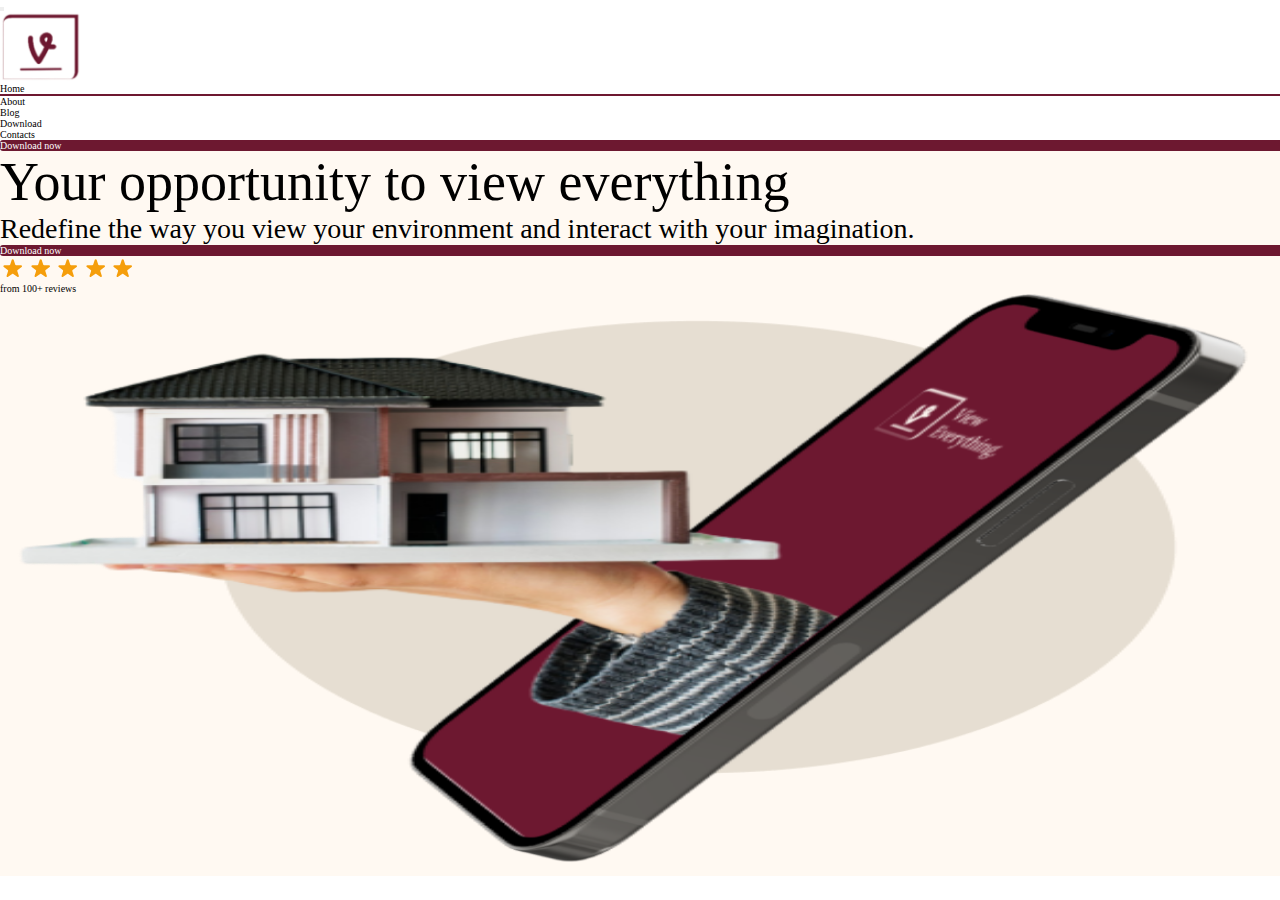
<file: Home/index.html>
<!DOCTYPE html>
<html lang="en">
<head>
    <meta charset="UTF-8">
    <meta name="viewport" content="width=device-width, initial-scale=1.0">

    <link rel="stylesheet" href="style.css">
    <link href="https://cdn.jsdelivr.net/npm/bootstrap@5.3.2/dist/css/bootstrap.min.css" rel="stylesheet" integrity="sha384-T3c6CoIi6uLrA9TneNEoa7RxnatzjcDSCmG1MXxSR1GAsXEV/Dwwykc2MPK8M2HN" crossorigin="anonymous">
    <title>SCUUDU</title>
</head>
<body>
    <nav class="width d-flex justify-content-between align-items-center py-3 navbar navbar-expand-lg">
        <button class="navbar-toggler" type="button" data-bs-toggle="collapse" data-bs-target="#navbarTogglerDemo01" aria-controls="navbarTogglerDemo01" aria-expanded="false" aria-label="Toggle navigation">
            <span class="navbar-toggler-icon"></span>
          </button>
        <div class="me-5 pe-5">
            <img src="images/logo.png" alt="" class="logo">
        </div>
        <div class="nav-links collapse navbar-collapse" id="navbarTogglerDemo01">
            <ul class="d-flex align-items-center gap-5 nav-items ms-5 ps-5">
                <li class="nav-item nav-link-1 pb-1"><a href="#" class="nav-link fw-semibold">Home</a></li>
                <li class="nav-item"><a href="#" class="nav-link fw-semibold">About</a></li>
                <li class="nav-item"><a href="#" class="nav-link fw-semibold">Blog</a></li>
                <li class="nav-item"><a href="#" class="nav-link fw-semibold">Download</a></li>
                <li class="nav-item"><a href="#" class="nav-link fw-semibold">Contacts</a></li>
            </ul>
        </div>
        <div class="btn button py-2 px-3">Download now</div>
    </nav>

    <div class="section-hero">
        <div class="width d-flex align-items-center justify-content-between">
            <div>
                <p class="hero-text-lg lh-1 fw-semibold">Your opportunity to view everything</p>
                <p class="hero-text-sm">Redefine the way you view your environment and interact with your imagination.</p>
                <div class="d-flex align-items-center gap-2">
                    <div class="btn button py-2 px-3">Download now</div>
                    <div class="icon-imgs d-flex align-items-center">
                        <img src="images/Icon.svg" alt="star" class="star-icon">
                        <img src="images/Icon.svg" alt="star" class="star-icon">
                        <img src="images/Icon.svg" alt="star" class="star-icon">
                        <img src="images/Icon.svg" alt="star" class="star-icon">
                        <img src="images/Icon.svg" alt="star" class="star-icon">
                        <p class="icon-info pt-3 ms-1">from 100+ reviews</p>
                    </div>
                </div>
            </div>
            <div>
                <img src="images/hero-img.png" alt="" class="hero-img py-5">
            </div>
        </div>
    </div>

    <script src="https://cdn.jsdelivr.net/npm/bootstrap@5.3.2/dist/js/bootstrap.bundle.min.js" integrity="sha384-C6RzsynM9kWDrMNeT87bh95OGNyZPhcTNXj1NW7RuBCsyN/o0jlpcV8Qyq46cDfL" crossorigin="anonymous"></script>
</body>
</html>
</file>
<file: Home/style.css>
* {
    margin: 0;
    padding: 0;
}

body {
    box-sizing: border-box;
    font-size: 62.5%;
}

.width {
    width: 1300px;
    margin: 0 auto;    
}

.navigation-bar {
    background-color: #FFFFFF;
}

.logo {
    height: 70px;
}

.button {
    background-color: #6D1830 !important;
    color: #fff !important;
    border-radius: 3px !important;
}

.nav-items li {
    list-style: none;
}

.nav-item-1 {
    height: 70px;
}

.nav-link:link,
.nav-link:visited {
    text-decoration: none;
    color: #000;
}

.nav-link-1 {
    border-bottom: 2px solid #6D1830;
}

.nav-link:active {
    color: #6D1830;    
}

.section-hero {
    background-color: #FFF9F2;
}

.hero-text-lg {
    font-size: 54px;
}
.hero-text-sm {
    font-size: 28px;
    width: 75%;
}

.hero-img {
    width: 100%;
    height: 580px;
}
</file>
